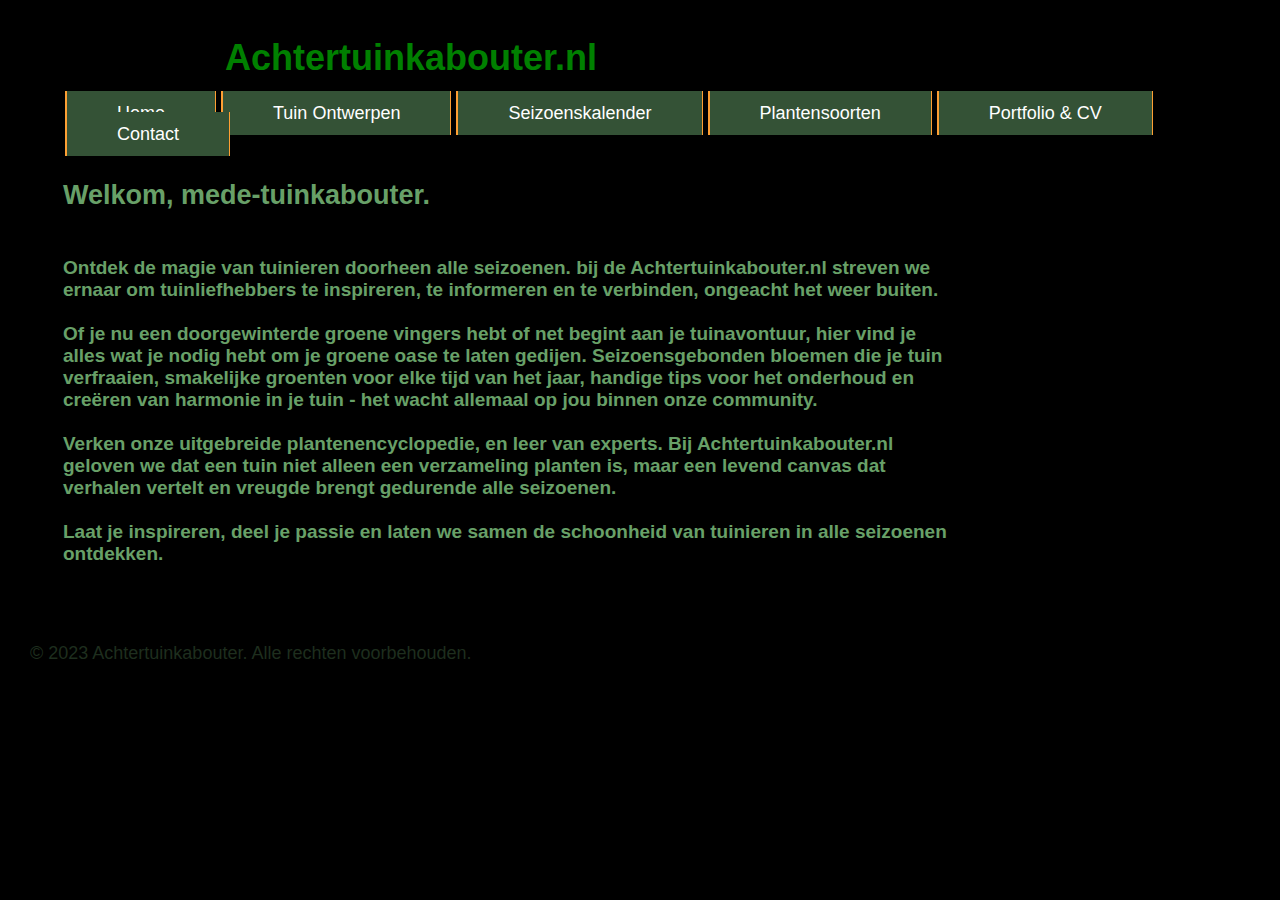
<file: index.html>
<!DOCTYPE html>
<html>
<head>
    <meta charset="utf-8">
    <link rel="stylesheet" type="text/css" href="main.css">  
<title>Home</title>
</head>
<body>
    <h1>Achtertuinkabouter.nl</h1>
        <ul>
            <li><a href="index.html">Home</a></li>
            <li><a href="ontwerpen.html">Tuin Ontwerpen</a></li>
            <li><a href="kalender.html">Seizoenskalender</a></li>
            <li><a href="planten.html">Plantensoorten</a></li>
            <li><a href="mijncv.html">Portfolio & CV</a></li>
            <li><a href="contact.html">Contact</a></li>
        </ul>
        <h2>Welkom, mede-tuinkabouter.</h2>
        <h3>
        Ontdek de magie van tuinieren doorheen alle seizoenen. bij de Achtertuinkabouter.nl streven we ernaar om tuinliefhebbers te inspireren, te informeren en te verbinden, 
        ongeacht het weer buiten.<br><br>
        Of je nu een doorgewinterde groene vingers hebt of net begint aan je tuinavontuur, hier vind je alles wat je nodig hebt om je groene oase te laten gedijen.
        Seizoensgebonden bloemen die je tuin verfraaien, smakelijke groenten voor elke tijd van het jaar, handige tips voor het onderhoud en creëren van harmonie in je tuin - 
        het wacht allemaal op jou binnen onze community.<br><br>
        Verken onze uitgebreide plantenencyclopedie, en leer van experts. Bij Achtertuinkabouter.nl geloven we dat een tuin niet alleen een verzameling planten is, maar een levend 
        canvas dat verhalen vertelt en vreugde brengt gedurende alle seizoenen.
        <br><br>
        Laat je inspireren, deel je passie en laten we samen de schoonheid van tuinieren in alle seizoenen ontdekken.
    </h3>
<br><br>
<footer>© 2023 Achtertuinkabouter. Alle rechten voorbehouden.
</footer>
</body>
</html>
</file>
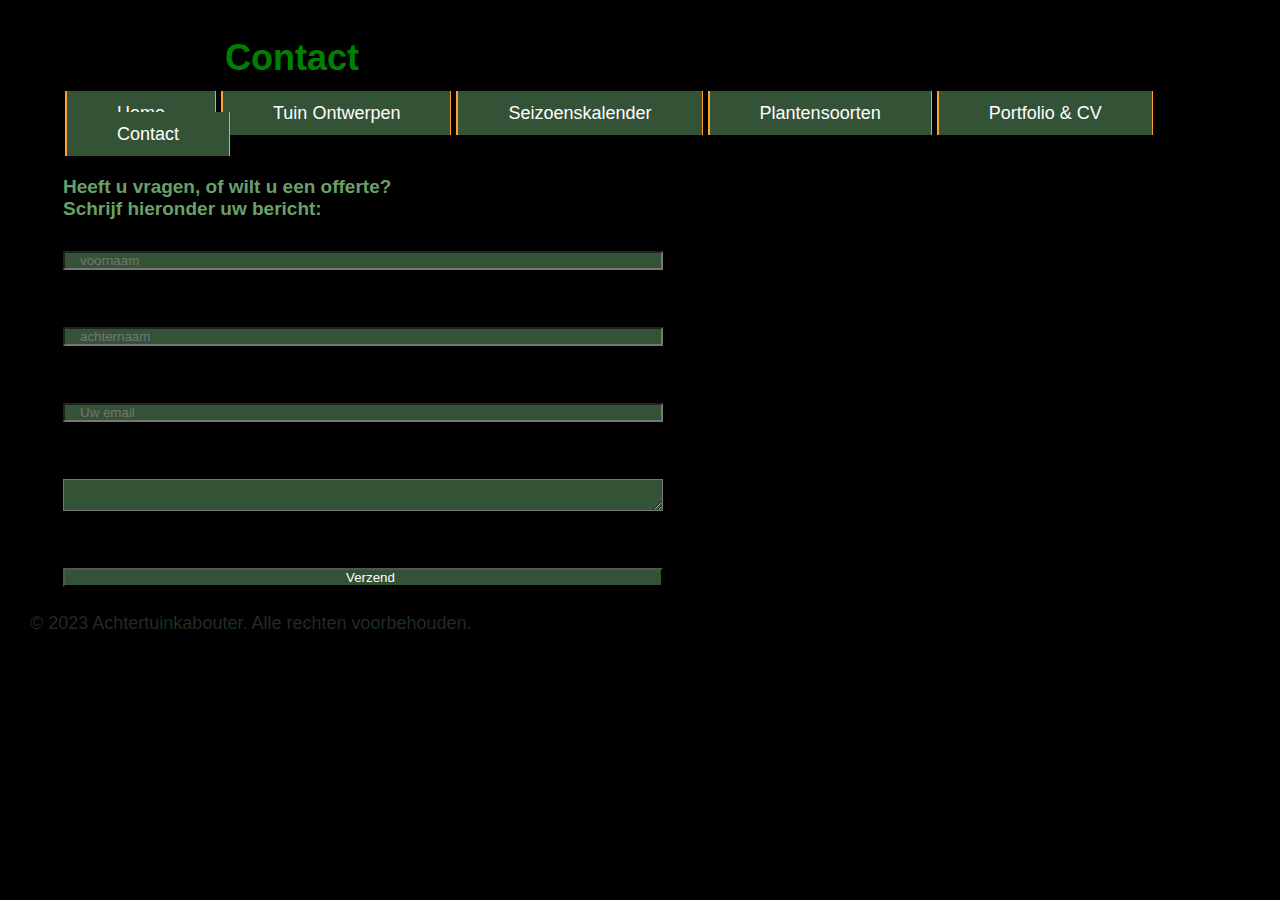
<file: contact.html>
<!DOCTYPE html>
<html>
<head>
    <meta charset="utf-8">
    <link rel="stylesheet" type="text/css" href="main.css">  
<title>Contact</title>
</head>
<body>
    <h1>Contact</h1>
        <ul>
            <li><a href="index.html">Home</a></li>
            <li><a href="ontwerpen.html">Tuin Ontwerpen</a></li>
            <li><a href="kalender.html">Seizoenskalender</a></li>
            <li><a href="planten.html">Plantensoorten</a></li>
            <li><a href="mijncv.html">Portfolio & CV</a></li>
            <li><a href="contact.html">Contact</a></li>
        </ul>
    <h3> Heeft u vragen, of wilt u een offerte?<br>
         Schrijf hieronder uw bericht:
    </h3>
        <form id="contactform" action="https://formspree.io/f/xbjveebn" method="post">
        <input type="text" name="firstname" placeholder="voornaam">
        <br><br>
        <input type="email" name="surname" placeholder="achternaam">
        <br><br>
        <input type="email" name="_replyto" placeholder="Uw email">
        <br><br>
        <textarea name="message" placeholder="Uw bericht">
        </textarea>
        <br>
        <br>
        <button>Verzend</button>
        <br>
        </form>
    <footer>© 2023 Achtertuinkabouter. Alle rechten voorbehouden.
    </footer>
</body>
</html>
</file>
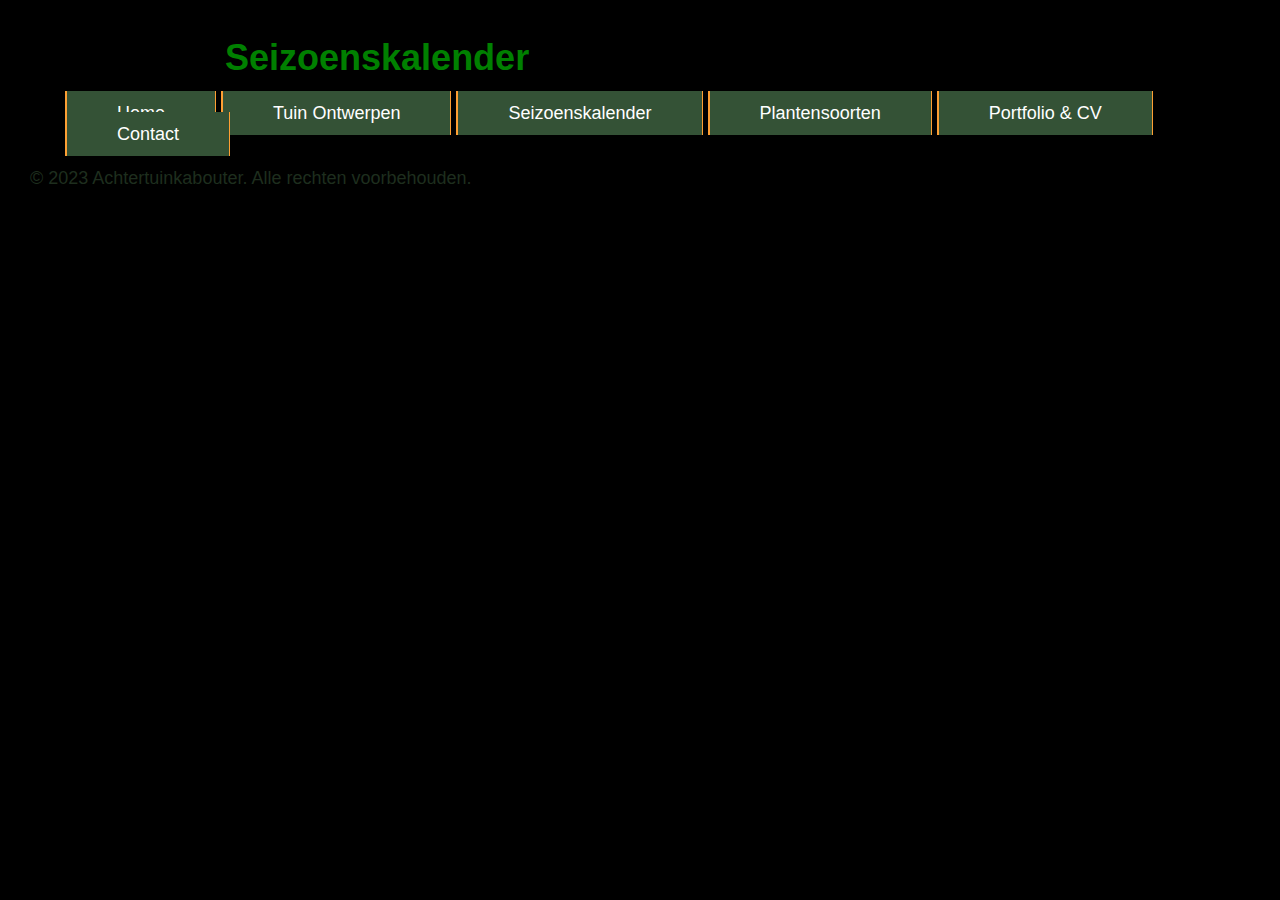
<file: kalender.html>
<!DOCTYPE html>
<html>
<head>
    <meta charset="utf-8">
    <link rel="stylesheet" type="text/css" href="main.css">  
<title>Seizoenskalender</title>
</head>
<body>
    <h1>Seizoenskalender</h1>
        <ul>
            <li><a href="index.html">Home</a></li>
            <li><a href="ontwerpen.html">Tuin Ontwerpen</a></li>
            <li><a href="kalender.html">Seizoenskalender</a></li>
            <li><a href="planten.html">Plantensoorten</a></li>
            <li><a href="mijncv.html">Portfolio & CV</a></li>
            <li><a href="contact.html">Contact</a></li>
        </ul>
    <footer>© 2023 Achtertuinkabouter. Alle rechten voorbehouden.
    </footer>
</body>
<br><br>
</html>
</file>
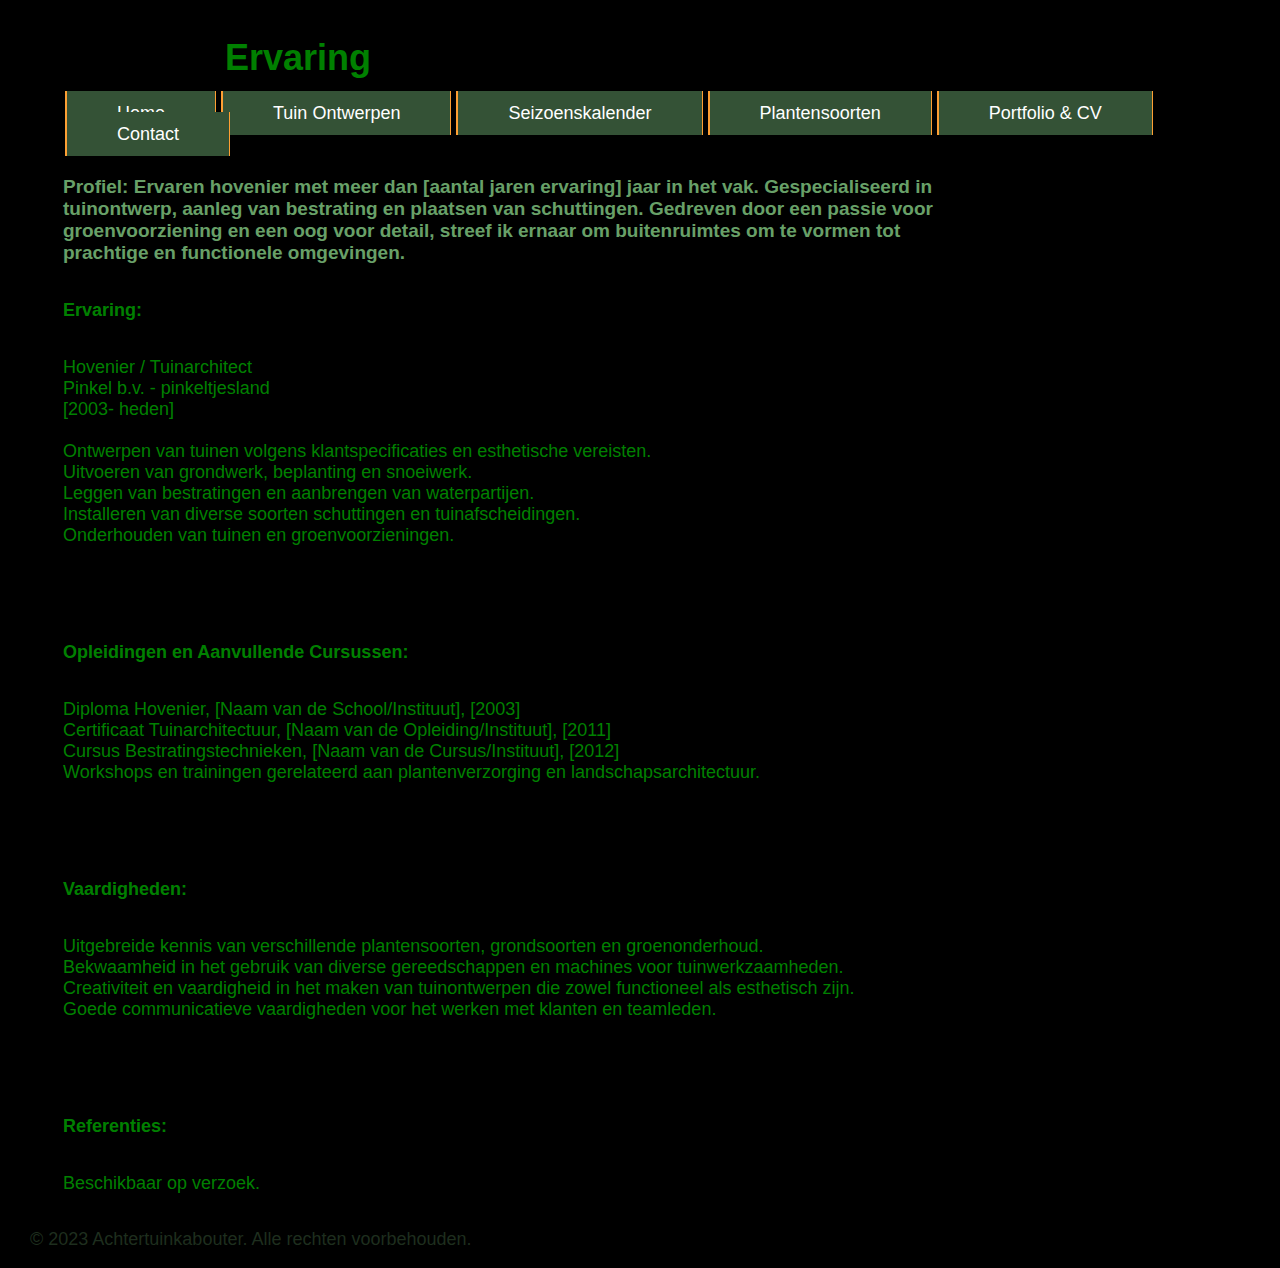
<file: mijncv.html>
<!DOCTYPE html>
<html>
<head>
    <meta charset="utf-8">
    <link rel="stylesheet" type="text/css" href="main.css">  
<title>CV</title>
</head>
<body>
    <h1>Ervaring</h1>
        <ul>
            <li><a href="index.html">Home</a></li>
            <li><a href="ontwerpen.html">Tuin Ontwerpen</a></li>
            <li><a href="kalender.html">Seizoenskalender</a></li>
            <li><a href="planten.html">Plantensoorten</a></li>
            <li><a href="mijncv.html">Portfolio & CV</a></li>
            <li><a href="contact.html">Contact</a></li>
        </ul>
        <h3>Profiel:
            Ervaren hovenier met meer dan [aantal jaren ervaring] jaar in het vak. Gespecialiseerd in tuinontwerp, aanleg van bestrating en plaatsen van schuttingen. Gedreven door een passie voor groenvoorziening en een oog voor detail, streef ik ernaar om buitenruimtes om te vormen tot prachtige en functionele omgevingen.
        </h3>
        <h4>Ervaring:
        </h4>
            <p>Hovenier / Tuinarchitect<br>
            Pinkel b.v. - pinkeltjesland<br>
            [2003- heden]<br><br>
            Ontwerpen van tuinen volgens klantspecificaties en esthetische vereisten.<br>
            Uitvoeren van grondwerk, beplanting en snoeiwerk.<br>
            Leggen van bestratingen en aanbrengen van waterpartijen.<br>
            Installeren van diverse soorten schuttingen en tuinafscheidingen.<br>
            Onderhouden van tuinen en groenvoorzieningen.</p><br><br>
        <h4>Opleidingen en Aanvullende Cursussen:
        </h4>
            <p>Diploma Hovenier, [Naam van de School/Instituut], [2003]<br>
            Certificaat Tuinarchitectuur, [Naam van de Opleiding/Instituut], [2011]<br>
            Cursus Bestratingstechnieken, [Naam van de Cursus/Instituut], [2012]<br>
            Workshops en trainingen gerelateerd aan plantenverzorging en landschapsarchitectuur.</p><br><br>
        <h4>Vaardigheden:
        </h4>
            <p>Uitgebreide kennis van verschillende plantensoorten, grondsoorten en groenonderhoud.<br>
            Bekwaamheid in het gebruik van diverse gereedschappen en machines voor tuinwerkzaamheden.<br>
            Creativiteit en vaardigheid in het maken van tuinontwerpen die zowel functioneel als esthetisch zijn.<br>
            Goede communicatieve vaardigheden voor het werken met klanten en teamleden.</p><br><br>
        <h4>Referenties:
        </h4>
            <p>Beschikbaar op verzoek.</p>
    <footer>© 2023 Achtertuinkabouter. Alle rechten voorbehouden.
    </footer>
</body>
</html>
</file>
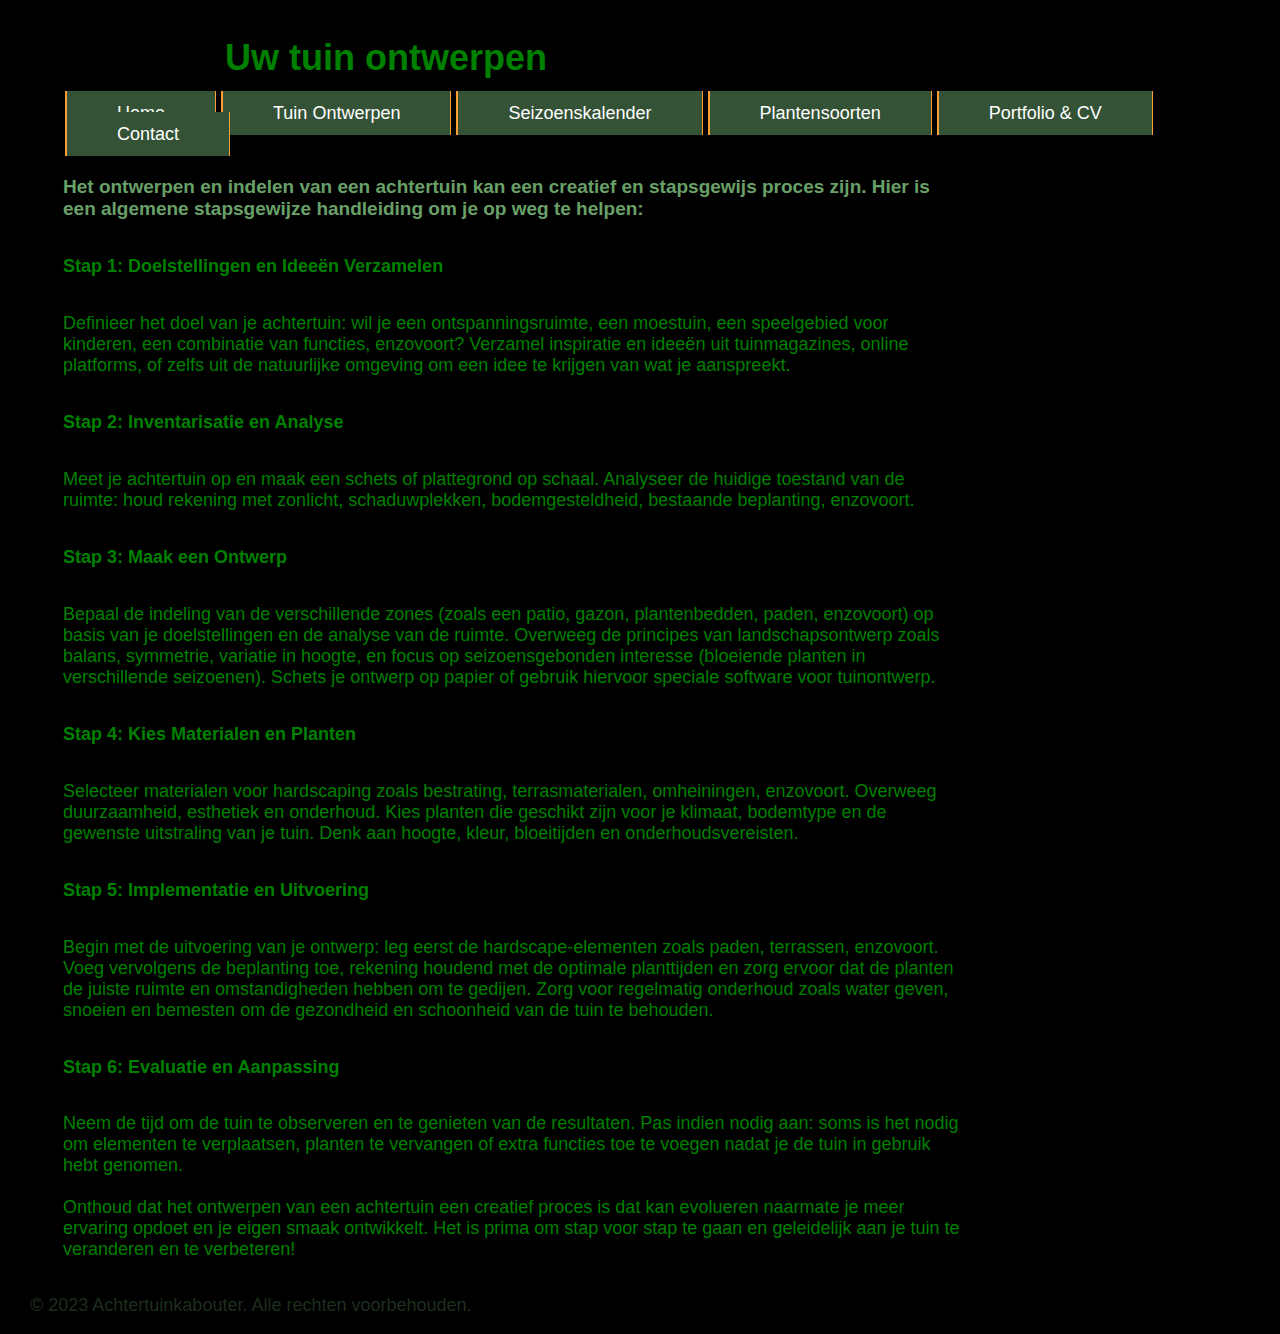
<file: ontwerpen.html>
<!DOCTYPE html>
<html>
<head>
    <meta charset="utf-8">
    <link rel="stylesheet" type="text/css" href="main.css">  
<title>Uw tuin ontwerpen</title>
</head>
<body>
    <h1>Uw tuin ontwerpen</h1>
        <ul>
            <li><a href="index.html">Home</a></li>
            <li><a href="ontwerpen.html">Tuin Ontwerpen</a></li>
            <li><a href="kalender.html">Seizoenskalender</a></li>
            <li><a href="planten.html">Plantensoorten</a></li>
            <li><a href="mijncv.html">Portfolio & CV</a></li>
            <li><a href="contact.html">Contact</a></li>
        </ul>
    <h3>Het ontwerpen en indelen van een achtertuin kan een creatief en stapsgewijs proces zijn. Hier is een algemene stapsgewijze handleiding om je op weg te helpen:</h3>

    <h4>Stap 1: Doelstellingen en Ideeën Verzamelen</h4>
    <p>Definieer het doel van je achtertuin: wil je een ontspanningsruimte, een moestuin, een speelgebied voor kinderen, een combinatie van functies, enzovoort?
    Verzamel inspiratie en ideeën uit tuinmagazines, online platforms, of zelfs uit de natuurlijke omgeving om een idee te krijgen van wat je aanspreekt.
    </p>
    <h4>Stap 2: Inventarisatie en Analyse</h4>
    <p>Meet je achtertuin op en maak een schets of plattegrond op schaal.
    Analyseer de huidige toestand van de ruimte: houd rekening met zonlicht, schaduwplekken, bodemgesteldheid, bestaande beplanting, enzovoort.
    </p>
    <h4>Stap 3: Maak een Ontwerp</h4>
    <p>Bepaal de indeling van de verschillende zones (zoals een patio, gazon, plantenbedden, paden, enzovoort) op basis van je doelstellingen en de analyse van de ruimte.
    Overweeg de principes van landschapsontwerp zoals balans, symmetrie, variatie in hoogte, en focus op seizoensgebonden interesse (bloeiende planten in verschillende seizoenen).
    Schets je ontwerp op papier of gebruik hiervoor speciale software voor tuinontwerp.
    </p>
        <h4>Stap 4: Kies Materialen en Planten</h4>
    <p>Selecteer materialen voor hardscaping zoals bestrating, terrasmaterialen, omheiningen, enzovoort. Overweeg duurzaamheid, esthetiek en onderhoud.
    Kies planten die geschikt zijn voor je klimaat, bodemtype en de gewenste uitstraling van je tuin. Denk aan hoogte, kleur, bloeitijden en onderhoudsvereisten.
    </p>
    <h4>Stap 5: Implementatie en Uitvoering</h4>
    <p>Begin met de uitvoering van je ontwerp: leg eerst de hardscape-elementen zoals paden, terrassen, enzovoort.
    Voeg vervolgens de beplanting toe, rekening houdend met de optimale planttijden en zorg ervoor dat de planten de juiste ruimte en omstandigheden hebben om te gedijen.
    Zorg voor regelmatig onderhoud zoals water geven, snoeien en bemesten om de gezondheid en schoonheid van de tuin te behouden.
    </p>
    <h4>Stap 6: Evaluatie en Aanpassing</h4>
    <p>Neem de tijd om de tuin te observeren en te genieten van de resultaten.
    Pas indien nodig aan: soms is het nodig om elementen te verplaatsen, planten te vervangen of extra functies toe te voegen nadat je de tuin in gebruik hebt genomen.
    <br> <br>
    Onthoud dat het ontwerpen van een achtertuin een creatief proces is dat kan evolueren naarmate je meer ervaring opdoet en je eigen smaak ontwikkelt. 
    Het is prima om stap voor stap te gaan en geleidelijk aan je tuin te veranderen en te verbeteren!
    </p>
    <footer>© 2023 Achtertuinkabouter. Alle rechten voorbehouden.
    </footer>
</body>
</html>
</file>
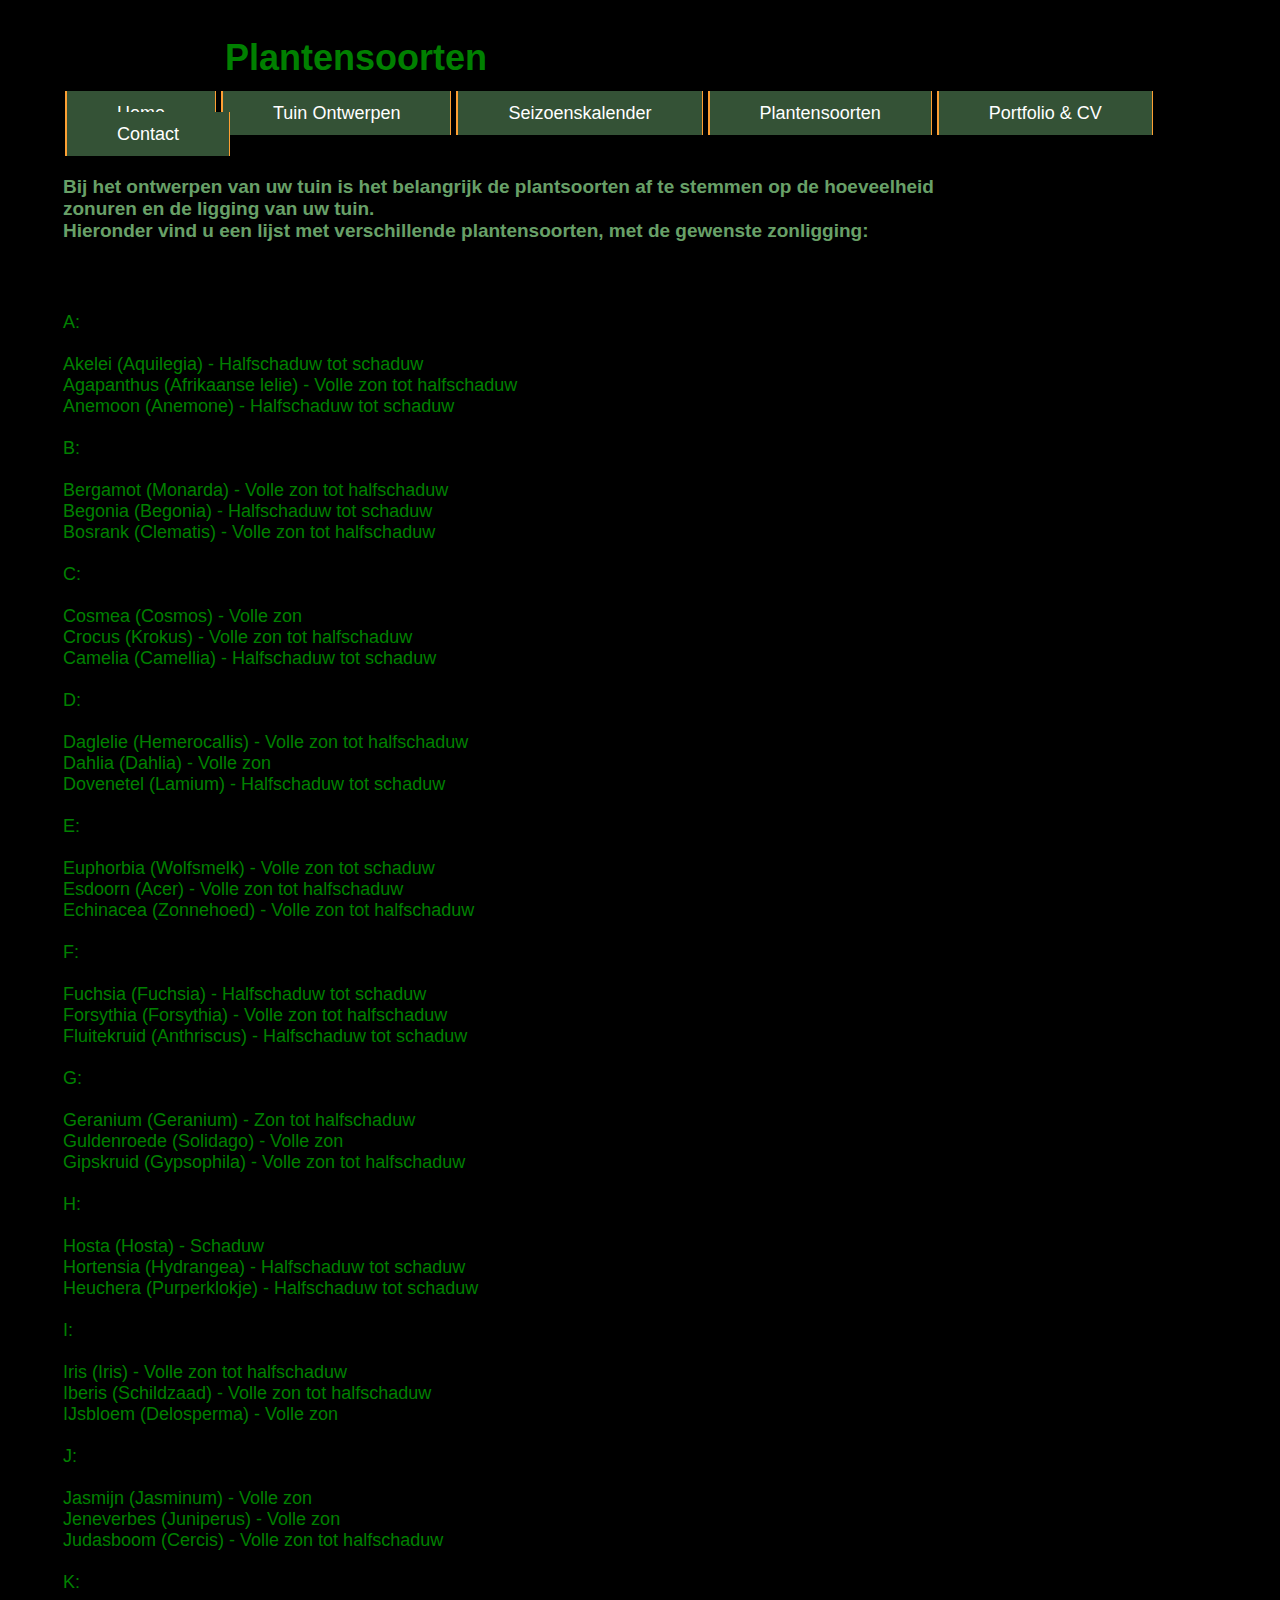
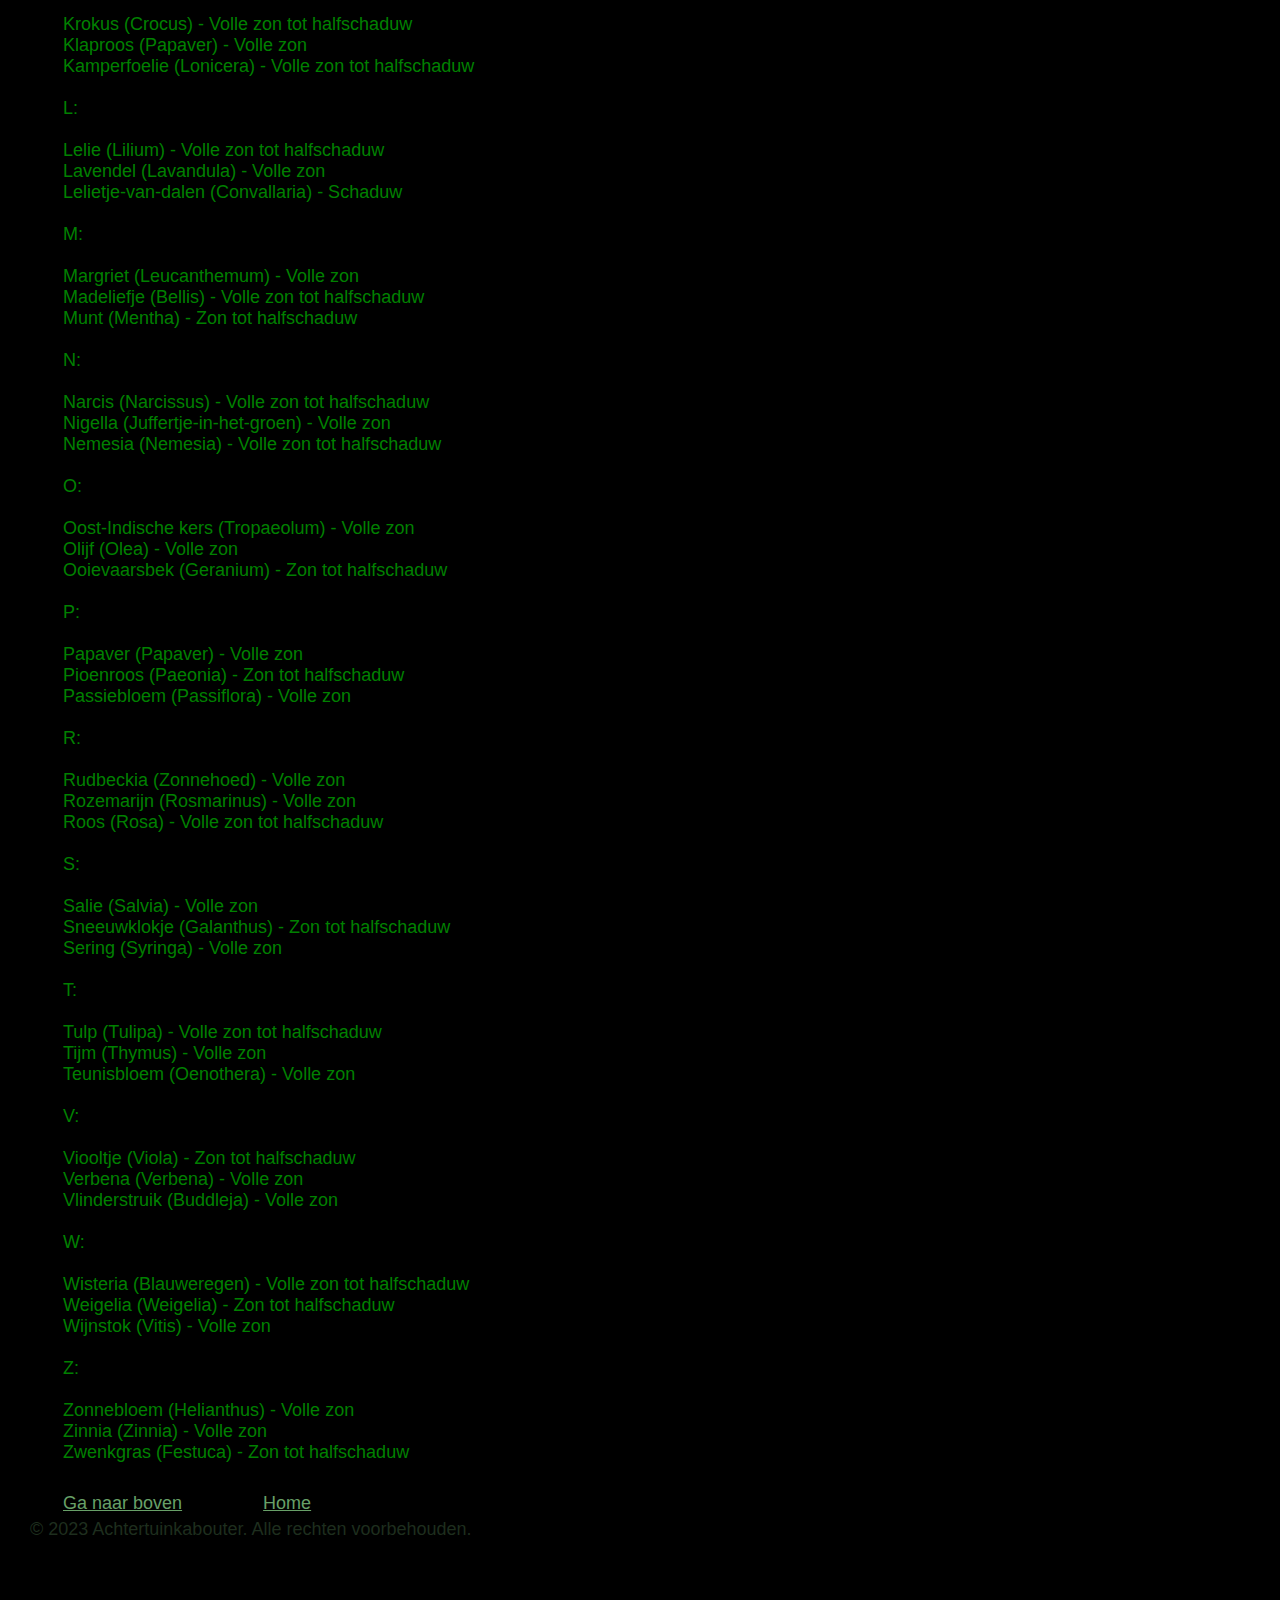
<file: planten.html>
<!DOCTYPE html>
<html>
<head>
    <meta charset="utf-8">
    <link rel="stylesheet" type="text/css" href="main.css">  
<title>Plantensoorten</title>
</head>
<body>
    <h1>Plantensoorten</h1>
        <ul>
            <li><a href="index.html">Home</a></li>
            <li><a href="ontwerpen.html">Tuin Ontwerpen</a></li>
            <li><a href="kalender.html">Seizoenskalender</a></li>
            <li><a href="planten.html">Plantensoorten</a></li>
            <li><a href="mijncv.html">Portfolio & CV</a></li>
            <li><a href="contact.html">Contact</a></li>
        </ul>
    <h3>
        Bij het ontwerpen van uw tuin is het belangrijk de plantsoorten af te stemmen op de hoeveelheid zonuren en de ligging van uw tuin.<br>
        Hieronder vind u een lijst met verschillende plantensoorten, met de gewenste zonligging:
    </h3>
    <br>
    <p>
    A:<br><br>
    Akelei (Aquilegia) - Halfschaduw tot schaduw<br>
    Agapanthus (Afrikaanse lelie) - Volle zon tot halfschaduw<br>
    Anemoon (Anemone) - Halfschaduw tot schaduw<br><br>
    B:<br><br>
    Bergamot (Monarda) - Volle zon tot halfschaduw<br>
    Begonia (Begonia) - Halfschaduw tot schaduw<br>
    Bosrank (Clematis) - Volle zon tot halfschaduw<br><br>
    C:<br><br>
     Cosmea (Cosmos) - Volle zon<br>
    Crocus (Krokus) - Volle zon tot halfschaduw<br>
    Camelia (Camellia) - Halfschaduw tot schaduw<br><br>
    D:<br><br>
    Daglelie (Hemerocallis) - Volle zon tot halfschaduw<br>
     Dahlia (Dahlia) - Volle zon<br>
    Dovenetel (Lamium) - Halfschaduw tot schaduw<br><br>
    E:<br><br>
    Euphorbia (Wolfsmelk) - Volle zon tot schaduw<br>
    Esdoorn (Acer) - Volle zon tot halfschaduw<br>
    Echinacea (Zonnehoed) - Volle zon tot halfschaduw<br><br>
    F:<br><br>
    Fuchsia (Fuchsia) - Halfschaduw tot schaduw<br>
    Forsythia (Forsythia) - Volle zon tot halfschaduw<br>
    Fluitekruid (Anthriscus) - Halfschaduw tot schaduw<br><br>
    G:<br><br>
    Geranium (Geranium) - Zon tot halfschaduw<br>
    Guldenroede (Solidago) - Volle zon<br>
    Gipskruid (Gypsophila) - Volle zon tot halfschaduw<br><br>
    H:<br><br>
    Hosta (Hosta) - Schaduw<br>
    Hortensia (Hydrangea) - Halfschaduw tot schaduw<br>
    Heuchera (Purperklokje) - Halfschaduw tot schaduw<br><br>
    I:<br><br>
    Iris (Iris) - Volle zon tot halfschaduw<br>
    Iberis (Schildzaad) - Volle zon tot halfschaduw<br>
    IJsbloem (Delosperma) - Volle zon<br><br>
    J:<br><br>
    Jasmijn (Jasminum) - Volle zon<br>
    Jeneverbes (Juniperus) - Volle zon<br>
    Judasboom (Cercis) - Volle zon tot halfschaduw<br><br>
    K:<br><br>
    Krokus (Crocus) - Volle zon tot halfschaduw<br>
     Klaproos (Papaver) - Volle zon<br>
    Kamperfoelie (Lonicera) - Volle zon tot halfschaduw<br><br>
    L:<br><br>
    Lelie (Lilium) - Volle zon tot halfschaduw<br>
    Lavendel (Lavandula) - Volle zon<br>
    Lelietje-van-dalen (Convallaria) - Schaduw<br><br>
    M:<br><br>
    Margriet (Leucanthemum) - Volle zon<br>
    Madeliefje (Bellis) - Volle zon tot halfschaduw<br>
    Munt (Mentha) - Zon tot halfschaduw<br><br>
    N:<br><br>
    Narcis (Narcissus) - Volle zon tot halfschaduw<br>
    Nigella (Juffertje-in-het-groen) - Volle zon<br>
    Nemesia (Nemesia) - Volle zon tot halfschaduw<br><br>
    O:<br><br>
    Oost-Indische kers (Tropaeolum) - Volle zon<br>
    Olijf (Olea) - Volle zon<br>
    Ooievaarsbek (Geranium) - Zon tot halfschaduw<br><br>
    P:<br><br>
    Papaver (Papaver) - Volle zon<br>
    Pioenroos (Paeonia) - Zon tot halfschaduw<br>
    Passiebloem (Passiflora) - Volle zon<br><br>
    R:<br><br>
    Rudbeckia (Zonnehoed) - Volle zon<br>
    Rozemarijn (Rosmarinus) - Volle zon<br>
    Roos (Rosa) - Volle zon tot halfschaduw<br><br>
    S:<br><br>
    Salie (Salvia) - Volle zon<br>
    Sneeuwklokje (Galanthus) - Zon tot halfschaduw<br>
    Sering (Syringa) - Volle zon<br><br>
    T:<br><br>
    Tulp (Tulipa) - Volle zon tot halfschaduw<br>
    Tijm (Thymus) - Volle zon<br>
    Teunisbloem (Oenothera) - Volle zon<br><br>
    V:<br><br>
    Viooltje (Viola) - Zon tot halfschaduw<br>
    Verbena (Verbena) - Volle zon<br>
    Vlinderstruik (Buddleja) - Volle zon<br><br>
    W:<br><br>
    Wisteria (Blauweregen) - Volle zon tot halfschaduw<br>
    Weigelia (Weigelia) - Zon tot halfschaduw<br>
    Wijnstok (Vitis) - Volle zon<br><br>
    Z:<br><br>
    Zonnebloem (Helianthus) - Volle zon<br>
    Zinnia (Zinnia) - Volle zon<br>
    Zwenkgras (Festuca) - Zon tot halfschaduw
    </p>
    <a href="#top"> Ga naar boven</a>
    <a href="index.html">Home</a>
    <footer>© 2023 Achtertuinkabouter. Alle rechten voorbehouden.
    </footer>
</body>
<br><br>

</html>
</file>
<file: main.css>
body{
    font-family: Verdana, sans-serif; 
    font-size: 18px; 
    color: green;
    background-color: rgb(0, 0, 0);
    margin-left: 20px;
    margin-right: 20px;
    padding: min(5px)
}
header{
    padding: min(5px)
}
p{
    width: 900px;
    padding: 0px 0px 12px 38px;
}
h1{
    text-align: left;
    margin-left: 200px;
    width: 900px;
}
h2{
    text-align: left;
    color: rgb(104, 160, 104);
    width: 900px;
    padding: 12px 0px 12px 38px;
}
h3{
    width: 900px;
    font-family: Verdana, sans-serif; 
    font-size: 19px; 
    color: rgb(104, 160, 104);
    padding: 12px 0px 12px 38px;
}
h4{
    width: 900px;
    padding: 0px 0px 12px 38px;
}
ul a{
    color: white;
    text-decoration: none;
}
li{
    display: inline;
    height: 22px;
    width: 100px;
    padding: 12px;
    text-align: center;
    color: white;
     border-left: 2px solid rgb(253, 159, 51);
    border-right: 1px solid rgb(253, 159, 51);
    background-color: rgb(52, 82, 54);
}
li:hover{
    background-color: rgb(112, 253, 112);
    border-style: solid;
}
input[type="text"], input[type="email"], textarea, select, button{
    display: block;
    margin: 15px 0px 0px 38px;
    width: 600px;
    box-sizing: border-box;
    padding: 0px 0px 0px 15px;
    background-color:rgb(52, 82, 54);
    color:rgb(255, 255, 255);
}
button:active{
    background-color: rgb(112, 253, 112);
    color:rgb(255, 255, 255);
}
footer{
    color: rgb(30, 46, 30);
    padding: min(5px)
}
a{
    color: rgb(104, 160, 104);
    padding:38px
}
a:hover{
    color:rgb(255, 255, 255);
}
</file>
